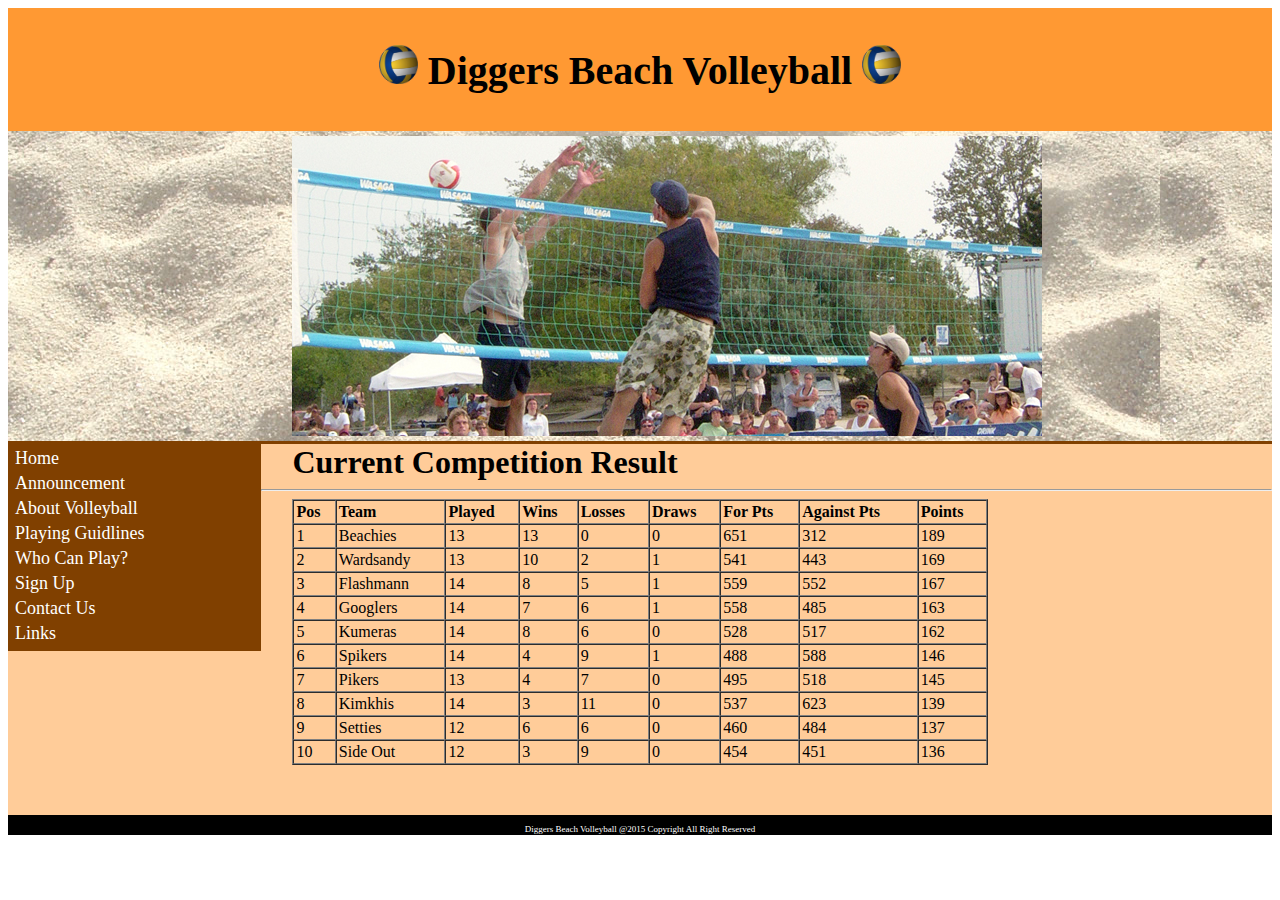
<file: index.html>
<!doctype html>
<html><!-- InstanceBegin template="/Templates/MainTemplate.dwt" codeOutsideHTMLIsLocked="false" -->
<head>
<meta charset="utf-8">
<!-- InstanceBeginEditable name="doctitle" -->
<title>Home</title>
<!-- InstanceEndEditable -->
<!-- InstanceBeginEditable name="head" -->
<!-- InstanceEndEditable -->
<link href="Style/MainStyle.css" rel="stylesheet" type="text/css">
</head>

<body>
<div id="container">
  <div id="header">
    <h1 id="header"><img src="DiggersBeachVolleyball/vector_volleyball_edit.fw.png" width="39" height="39" alt="volleyball1"> Diggers Beach Volleyball <img src="DiggersBeachVolleyball/vector_volleyball_edit.fw.png" width="39" height="39" alt="volleyball"></h1>
  </div>
  <!-- InstanceBeginEditable name="bannerEdit" -->
  <div id="banner">
    <p class="center"><img src="DiggersBeachVolleyball/spike_edit.jpg" alt="home_banner" width="750" height="300" align="absmiddle"></p>
  </div>
  <!-- InstanceEndEditable -->
  <div id="nav">
    <table width="100%" border="0" cellspacing="0" cellpadding="2">
        <tr>
          <td class="a"><a href="index.html">Home</a></td>
        </tr>
        <tr>
          <td class="a"><a href="Announcement.html">Announcement</a></td>
        </tr>
        <tr>
          <td class="a"><a href="AboutVolleyball.html">About Volleyball</a></td>
        </tr>
        <tr>
          <td class="a"><a href="PlayingGuidlines.html">Playing Guidlines</a></td>
        </tr>
        <tr>
          <td class="a"><a href="WhoCanPlay.html">Who Can Play?</a></td>
        </tr>
        <tr>
          <td class="a"><a href="SignUp.html">Sign Up</a></td>
        </tr>
        <tr>
          <td class="a"><a href="ContactUs.html">Contact Us</a></td>
        </tr>
        <tr>
          <td class="a"><a href="Links.html">Links</a></td>
        </tr>
      </table>
  </div>
  <!-- InstanceBeginEditable name="bodyEdit" -->
  <div id="body">
    <h1 class="center">Current Competition Result</h1>
    <hr>
    <div class="center">
    <table width="100%" border="1" cellspacing="0" cellpadding="2">
      <tr>
        <th scope="col">Pos</th>
        <th scope="col">Team</th>
        <th scope="col">Played</th>
        <th scope="col">Wins</th>
        <th scope="col">Losses</th>
        <th scope="col">Draws</th>
        <th scope="col">For Pts</th>
        <th scope="col">Against Pts</th>
        <th scope="col">Points</th>
      </tr>
      <tr>
        <td>1</td>
        <td>Beachies</td>
        <td>13</td>
        <td>13</td>
        <td>0</td>
        <td>0</td>
        <td>651</td>
        <td>312</td>
        <td>189</td>
      </tr>
      <tr>
        <td>2</td>
        <td>Wardsandy</td>
        <td>13</td>
        <td>10</td>
        <td>2</td>
        <td>1</td>
        <td>541</td>
        <td>443</td>
        <td>169</td>
      </tr>
      <tr>
        <td>3</td>
        <td>Flashmann</td>
        <td>14</td>
        <td>8</td>
        <td>5</td>
        <td>1</td>
        <td>559</td>
        <td>552</td>
        <td>167</td>
      </tr>
      <tr>
        <td>4</td>
        <td>Googlers</td>
        <td>14</td>
        <td>7</td>
        <td>6</td>
        <td>1</td>
        <td>558</td>
        <td>485</td>
        <td>163</td>
      </tr>
      <tr>
        <td>5</td>
        <td>Kumeras</td>
        <td>14</td>
        <td>8</td>
        <td>6</td>
        <td>0</td>
        <td>528</td>
        <td>517</td>
        <td>162</td>
      </tr>
      <tr>
        <td>6</td>
        <td>Spikers</td>
        <td>14</td>
        <td>4</td>
        <td>9</td>
        <td>1</td>
        <td>488</td>
        <td>588</td>
        <td>146</td>
      </tr>
      <tr>
        <td>7</td>
        <td>Pikers</td>
        <td>13</td>
        <td>4</td>
        <td>7</td>
        <td>0</td>
        <td>495</td>
        <td>518</td>
        <td>145</td>
      </tr>
      <tr>
        <td>8</td>
        <td>Kimkhis</td>
        <td>14</td>
        <td>3</td>
        <td>11</td>
        <td>0</td>
        <td>537</td>
        <td>623</td>
        <td>139</td>
      </tr>
      <tr>
        <td>9</td>
        <td>Setties</td>
        <td>12</td>
        <td>6</td>
        <td>6</td>
        <td>0</td>
        <td>460</td>
        <td>484</td>
        <td>137</td>
      </tr>
      <tr>
        <td>10</td>
        <td>Side Out</td>
        <td>12</td>
        <td>3</td>
        <td>9</td>
        <td>0</td>
        <td>454</td>
        <td>451</td>
        <td>136</td>
      </tr>
    </table>
    <p>&nbsp;</p>
    </div>
  </div>
  <!-- InstanceEndEditable -->
  <div id="footer">
    <p>Diggers Beach Volleyball @2015 Copyright All Right Reserved</p>
  </div>
</div>
</body>
<!-- InstanceEnd --></html>
</file>
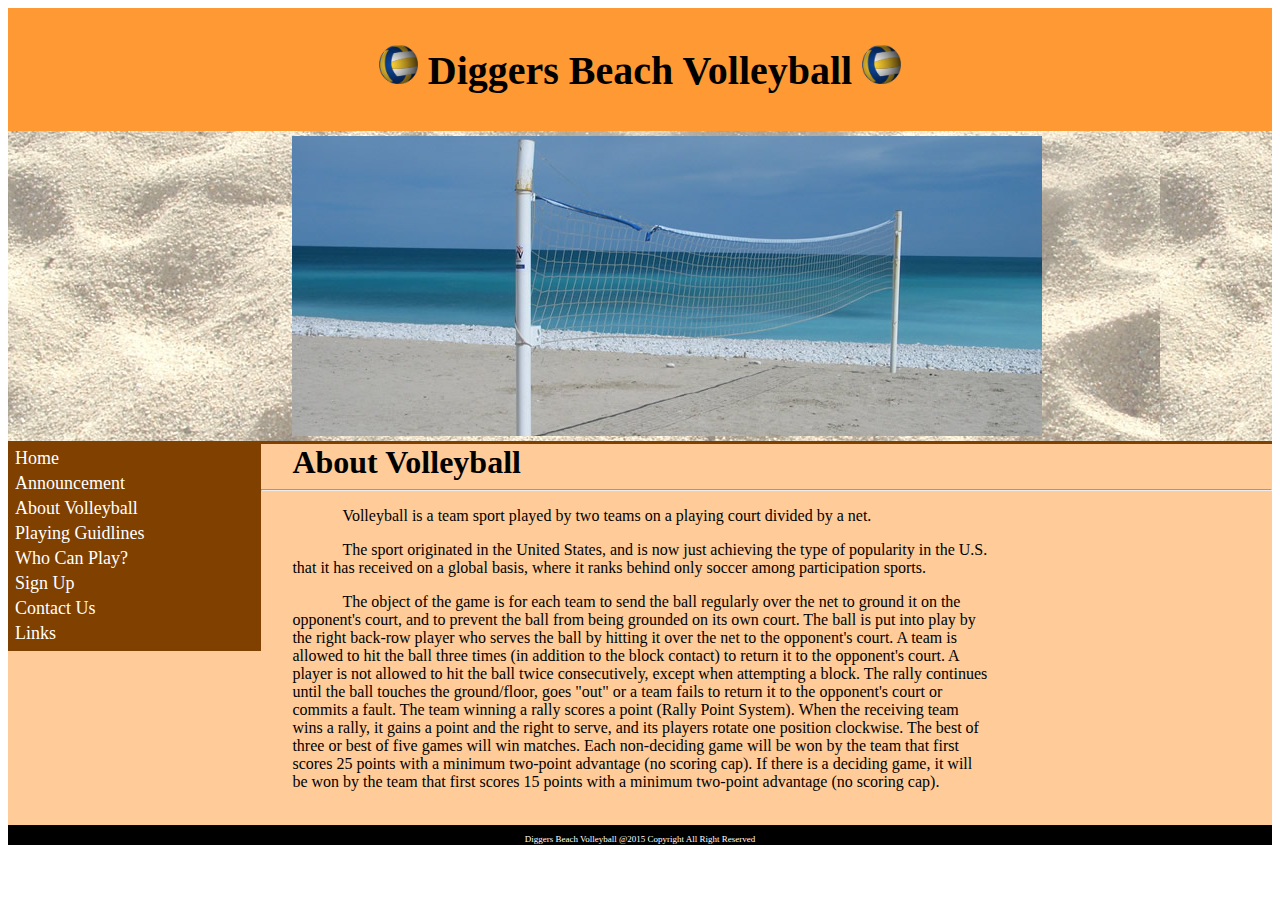
<file: AboutVolleyball.html>
<!doctype html>
<html><!-- InstanceBegin template="/Templates/MainTemplate.dwt" codeOutsideHTMLIsLocked="false" -->
<head>
<meta charset="utf-8">
<!-- InstanceBeginEditable name="doctitle" -->
<title>About Volleyball</title>
<!-- InstanceEndEditable -->
<!-- InstanceBeginEditable name="head" -->
<!-- InstanceEndEditable -->
<link href="Style/MainStyle.css" rel="stylesheet" type="text/css">
</head>

<body>
<div id="container">
  <div id="header">
    <h1 id="header"><img src="DiggersBeachVolleyball/vector_volleyball_edit.fw.png" width="39" height="39" alt="volleyball1"> Diggers Beach Volleyball <img src="DiggersBeachVolleyball/vector_volleyball_edit.fw.png" width="39" height="39" alt="volleyball"></h1>
  </div>
  <!-- InstanceBeginEditable name="bannerEdit" -->
  <div id="banner">
    <p class="center"><img src="DiggersBeachVolleyball/beachNet_edit.jpg" width="750" height="300" alt="beachnet_banner"></p>
  </div>
  <!-- InstanceEndEditable -->
  <div id="nav">
    <table width="100%" border="0" cellspacing="0" cellpadding="2">
        <tr>
          <td class="a"><a href="index.html">Home</a></td>
        </tr>
        <tr>
          <td class="a"><a href="Announcement.html">Announcement</a></td>
        </tr>
        <tr>
          <td class="a"><a href="AboutVolleyball.html">About Volleyball</a></td>
        </tr>
        <tr>
          <td class="a"><a href="PlayingGuidlines.html">Playing Guidlines</a></td>
        </tr>
        <tr>
          <td class="a"><a href="WhoCanPlay.html">Who Can Play?</a></td>
        </tr>
        <tr>
          <td class="a"><a href="SignUp.html">Sign Up</a></td>
        </tr>
        <tr>
          <td class="a"><a href="ContactUs.html">Contact Us</a></td>
        </tr>
        <tr>
          <td class="a"><a href="Links.html">Links</a></td>
        </tr>
      </table>
  </div>
  <!-- InstanceBeginEditable name="bodyEdit" -->
  <div id="body">
    <h1 class="center">About Volleyball</h1>
    <hr>
    <div class="p">
    <div class="center">
      <p>Volleyball  is a team sport played by two teams on a playing court divided by a net.</p>
      <p>The sport  originated in the United States, and is now just achieving the type of  popularity in the U.S. that it has received on a global basis, where it ranks  behind only soccer among participation sports.</p>
      <p>The object  of the game is for each team to send the ball regularly over the net to ground  it on the opponent's court, and to prevent the ball from being grounded on its  own court. The ball is put into play by the right back-row player who serves  the ball by hitting it over the net to the opponent's court. A team is allowed  to hit the ball three times (in addition to the block contact) to return it to  the opponent's court. A player is not allowed to hit the ball twice  consecutively, except when attempting a block. The rally continues until the  ball touches the ground/floor, goes &quot;out&quot; or a team fails to return  it to the opponent's court or commits a fault. The team winning a rally scores  a point (Rally Point System). When the receiving team wins a rally, it gains a  point and the right to serve, and its players rotate one position clockwise.  The best of three or best of five games will win matches. Each non-deciding  game will be won by the team that first scores 25 points with a minimum  two-point advantage (no scoring cap). If there is a deciding game, it will be  won by the team that first scores 15 points with a minimum two-point advantage  (no scoring cap). </p><br>
    </div>
  </div>
  <!-- InstanceEndEditable -->
  <div id="footer">
    <p>Diggers Beach Volleyball @2015 Copyright All Right Reserved</p>
  </div>
</div>
</body>
<!-- InstanceEnd --></html>
</file>
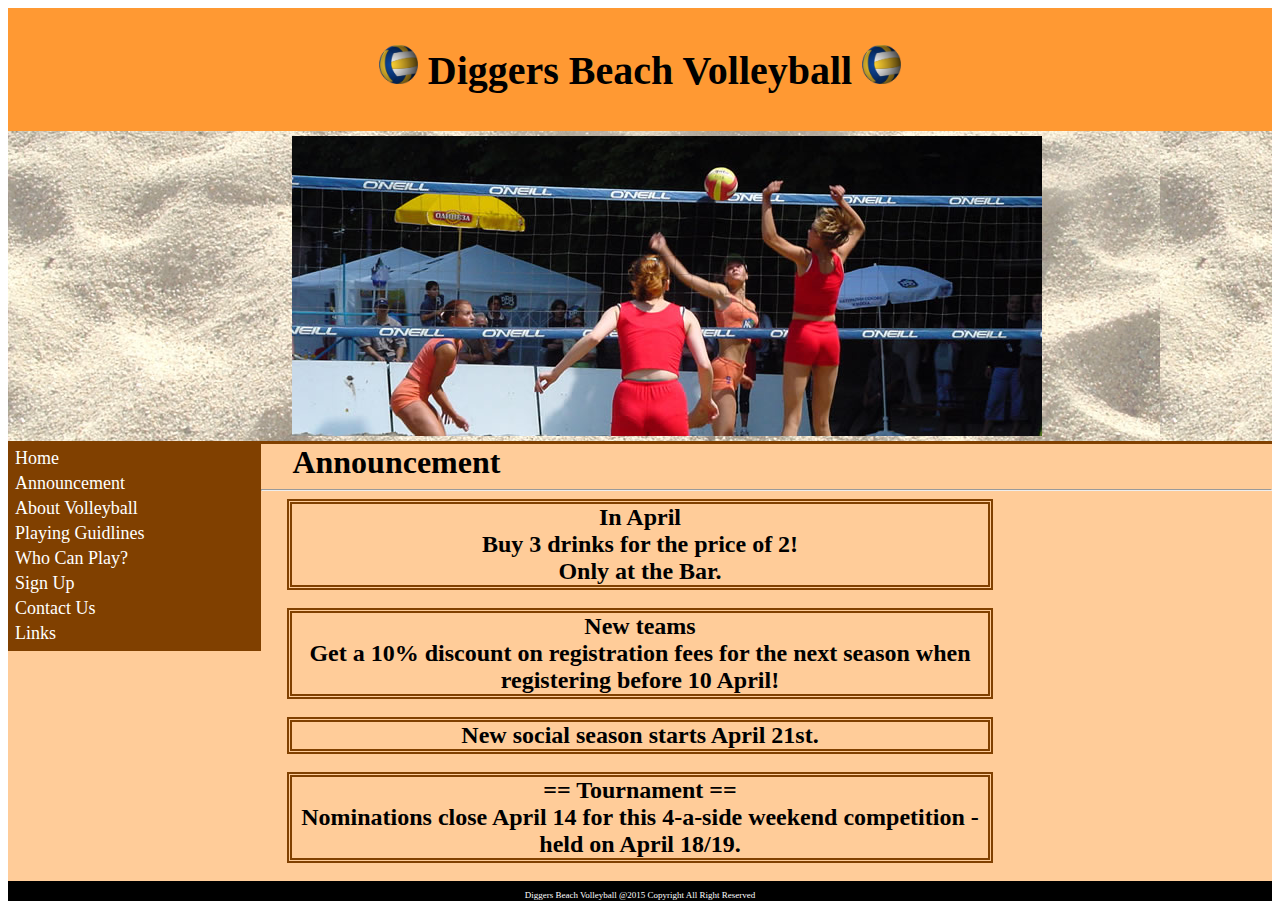
<file: Announcement.html>
<!doctype html>
<html><!-- InstanceBegin template="/Templates/MainTemplate.dwt" codeOutsideHTMLIsLocked="false" -->
<head>
<meta charset="utf-8">
<!-- InstanceBeginEditable name="doctitle" -->
<title>Announcement</title>
<!-- InstanceEndEditable -->
<!-- InstanceBeginEditable name="head" -->
<!-- InstanceEndEditable -->
<link href="Style/MainStyle.css" rel="stylesheet" type="text/css">
</head>

<body>
<div id="container">
  <div id="header">
    <h1 id="header"><img src="DiggersBeachVolleyball/vector_volleyball_edit.fw.png" width="39" height="39" alt="volleyball1"> Diggers Beach Volleyball <img src="DiggersBeachVolleyball/vector_volleyball_edit.fw.png" width="39" height="39" alt="volleyball"></h1>
  </div>
  <!-- InstanceBeginEditable name="bannerEdit" -->
  <div id="banner">
    <p class="center"><img src="DiggersBeachVolleyball/girls_game_edit.jpg" width="750" height="300" alt="girlsgame_banner"></p>
  </div>
  <!-- InstanceEndEditable -->
  <div id="nav">
    <table width="100%" border="0" cellspacing="0" cellpadding="2">
        <tr>
          <td class="a"><a href="index.html">Home</a></td>
        </tr>
        <tr>
          <td class="a"><a href="Announcement.html">Announcement</a></td>
        </tr>
        <tr>
          <td class="a"><a href="AboutVolleyball.html">About Volleyball</a></td>
        </tr>
        <tr>
          <td class="a"><a href="PlayingGuidlines.html">Playing Guidlines</a></td>
        </tr>
        <tr>
          <td class="a"><a href="WhoCanPlay.html">Who Can Play?</a></td>
        </tr>
        <tr>
          <td class="a"><a href="SignUp.html">Sign Up</a></td>
        </tr>
        <tr>
          <td class="a"><a href="ContactUs.html">Contact Us</a></td>
        </tr>
        <tr>
          <td class="a"><a href="Links.html">Links</a></td>
        </tr>
      </table>
  </div>
  <!-- InstanceBeginEditable name="bodyEdit" -->
  <div id="body">
    <h1 class="center">Announcement</h1>
    <hr>
    <h2 class="center">In April<br>Buy 3 drinks for the price of 2!<br>Only at the Bar.</h2><br>
    <h2 class="center">New teams<br>
    Get a 10% discount on registration fees for the next season when registering before 10 April!</h2><br>
    <h2 class="center">New social season starts April 21st.</h2><br>
    <h2 class="center">== Tournament ==<br>
    Nominations close April 14 for this 4-a-side weekend competition - held on April 18/19.</h2><br>
  </div>
  <!-- InstanceEndEditable -->
  <div id="footer">
    <p>Diggers Beach Volleyball @2015 Copyright All Right Reserved</p>
  </div>
</div>
</body>
<!-- InstanceEnd --></html>
</file>
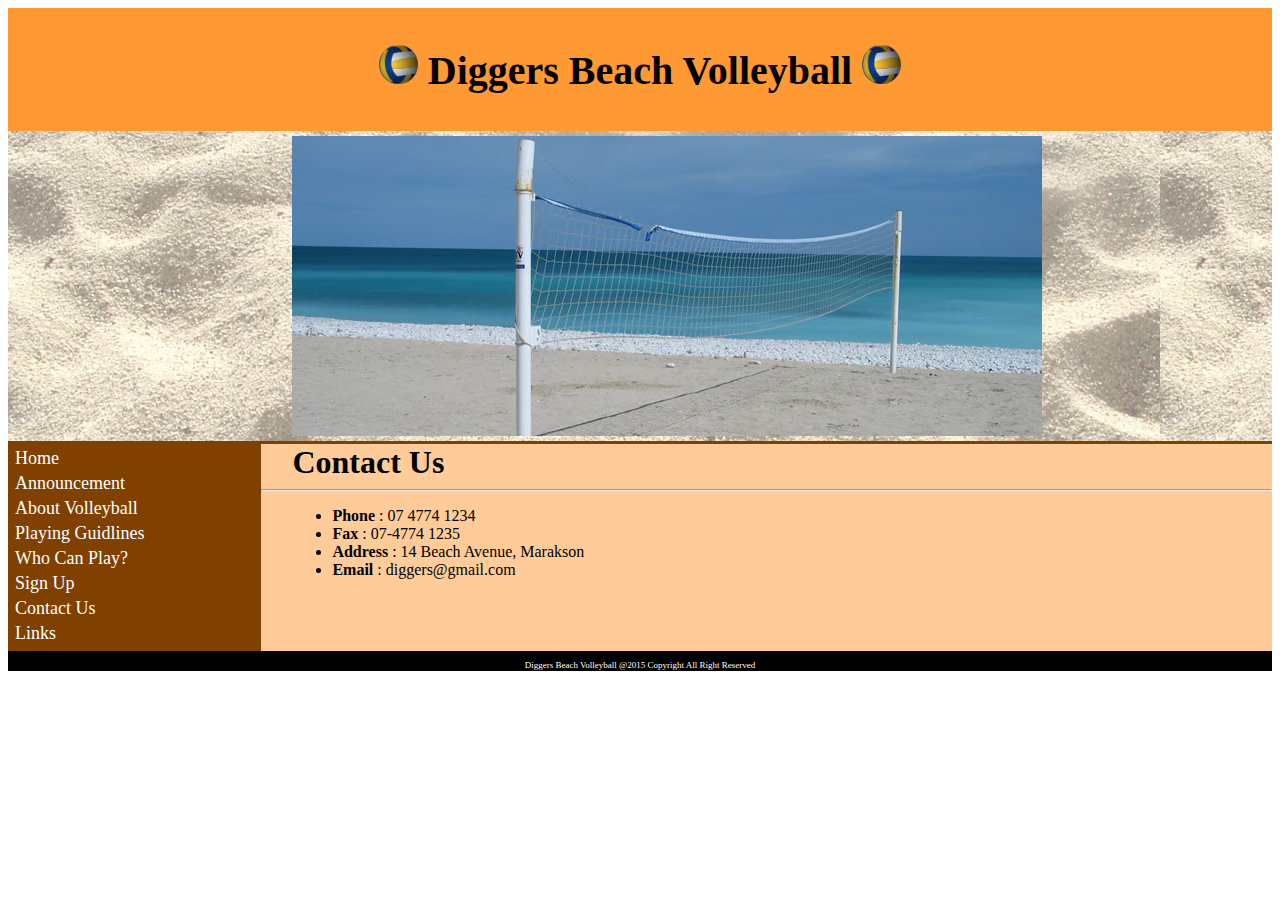
<file: ContactUs.html>
<!doctype html>
<html><!-- InstanceBegin template="/Templates/MainTemplate.dwt" codeOutsideHTMLIsLocked="false" -->
<head>
<meta charset="utf-8">
<!-- InstanceBeginEditable name="doctitle" -->
<title>Contact Us</title>
<!-- InstanceEndEditable -->
<!-- InstanceBeginEditable name="head" -->
<!-- InstanceEndEditable -->
<link href="Style/MainStyle.css" rel="stylesheet" type="text/css">
</head>

<body>
<div id="container">
  <div id="header">
    <h1 id="header"><img src="DiggersBeachVolleyball/vector_volleyball_edit.fw.png" width="39" height="39" alt="volleyball1"> Diggers Beach Volleyball <img src="DiggersBeachVolleyball/vector_volleyball_edit.fw.png" width="39" height="39" alt="volleyball"></h1>
  </div>
  <!-- InstanceBeginEditable name="bannerEdit" -->
  <div id="banner">
    <p class="center"><img src="DiggersBeachVolleyball/beachNet_edit.jpg" width="750" height="300" alt="beachnet_banner"></p>
  </div>
  <!-- InstanceEndEditable -->
  <div id="nav">
    <table width="100%" border="0" cellspacing="0" cellpadding="2">
        <tr>
          <td class="a"><a href="index.html">Home</a></td>
        </tr>
        <tr>
          <td class="a"><a href="Announcement.html">Announcement</a></td>
        </tr>
        <tr>
          <td class="a"><a href="AboutVolleyball.html">About Volleyball</a></td>
        </tr>
        <tr>
          <td class="a"><a href="PlayingGuidlines.html">Playing Guidlines</a></td>
        </tr>
        <tr>
          <td class="a"><a href="WhoCanPlay.html">Who Can Play?</a></td>
        </tr>
        <tr>
          <td class="a"><a href="SignUp.html">Sign Up</a></td>
        </tr>
        <tr>
          <td class="a"><a href="ContactUs.html">Contact Us</a></td>
        </tr>
        <tr>
          <td class="a"><a href="Links.html">Links</a></td>
        </tr>
      </table>
  </div>
  <!-- InstanceBeginEditable name="bodyEdit" -->
  <div id="body">
    <h1 class="center">Contact Us</h1>
    <hr>
    <div class="center">
    <ul>
      <li><strong>Phone</strong> : 07 4774 1234</li>
      <li><strong>Fax</strong> : 07-4774 1235</li>
      <li><strong>Address</strong> : 14 Beach Avenue, Marakson</li>
      <li><strong>Email</strong> : <a href="mailto:diggers@gmail.com">diggers@gmail.com</a></li>
    </ul></div>
  </div>
  <!-- InstanceEndEditable -->
  <div id="footer">
    <p>Diggers Beach Volleyball @2015 Copyright All Right Reserved</p>
  </div>
</div>
</body>
<!-- InstanceEnd --></html>
</file>
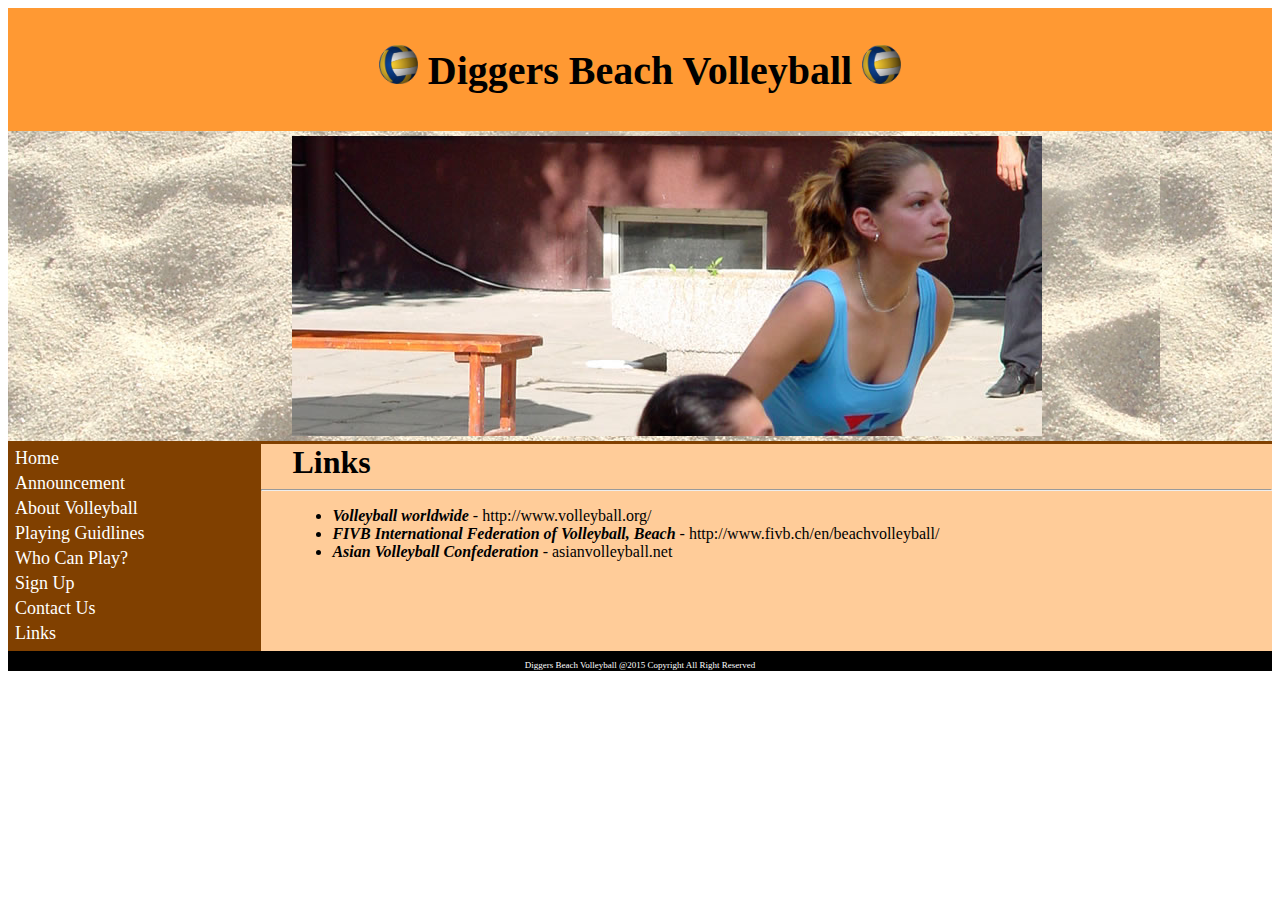
<file: Links.html>
<!doctype html>
<html><!-- InstanceBegin template="/Templates/MainTemplate.dwt" codeOutsideHTMLIsLocked="false" -->
<head>
<meta charset="utf-8">
<!-- InstanceBeginEditable name="doctitle" -->
<title>Links</title>
<!-- InstanceEndEditable -->
<!-- InstanceBeginEditable name="head" -->
<!-- InstanceEndEditable -->
<link href="Style/MainStyle.css" rel="stylesheet" type="text/css">
</head>

<body>
<div id="container">
  <div id="header">
    <h1 id="header"><img src="DiggersBeachVolleyball/vector_volleyball_edit.fw.png" width="39" height="39" alt="volleyball1"> Diggers Beach Volleyball <img src="DiggersBeachVolleyball/vector_volleyball_edit.fw.png" width="39" height="39" alt="volleyball"></h1>
  </div>
  <!-- InstanceBeginEditable name="bannerEdit" -->
  <div id="banner">
    <p class="center"><img src="DiggersBeachVolleyball/receiving_edit.jpg" width="750" height="300" alt="receiving_banner"></p>
  </div>
  <!-- InstanceEndEditable -->
  <div id="nav">
    <table width="100%" border="0" cellspacing="0" cellpadding="2">
        <tr>
          <td class="a"><a href="index.html">Home</a></td>
        </tr>
        <tr>
          <td class="a"><a href="Announcement.html">Announcement</a></td>
        </tr>
        <tr>
          <td class="a"><a href="AboutVolleyball.html">About Volleyball</a></td>
        </tr>
        <tr>
          <td class="a"><a href="PlayingGuidlines.html">Playing Guidlines</a></td>
        </tr>
        <tr>
          <td class="a"><a href="WhoCanPlay.html">Who Can Play?</a></td>
        </tr>
        <tr>
          <td class="a"><a href="SignUp.html">Sign Up</a></td>
        </tr>
        <tr>
          <td class="a"><a href="ContactUs.html">Contact Us</a></td>
        </tr>
        <tr>
          <td class="a"><a href="Links.html">Links</a></td>
        </tr>
      </table>
  </div>
  <!-- InstanceBeginEditable name="bodyEdit" -->
  <div id="body">
    <h1 class="center">Links</h1>
    <hr>
    <div class="center">
    <ul>
      <li><strong><em>Volleyball  worldwide</em></strong> - <a href="http://www.volleyball.org/">http://www.volleyball.org/</a></li>
      <li><strong><em>FIVB  International Federation of Volleyball, Beach</em></strong> - <a href="http://www.fivb.ch/en/beachvolleyball/">http://www.fivb.ch/en/beachvolleyball/</a></li>
      <li><strong><em>Asian Volleyball  Confederation</em></strong> - <a href="#">asianvolleyball.net</a></li>
    </ul></div>
  </div>
  <!-- InstanceEndEditable -->
  <div id="footer">
    <p>Diggers Beach Volleyball @2015 Copyright All Right Reserved</p>
  </div>
</div>
</body>
<!-- InstanceEnd --></html>
</file>
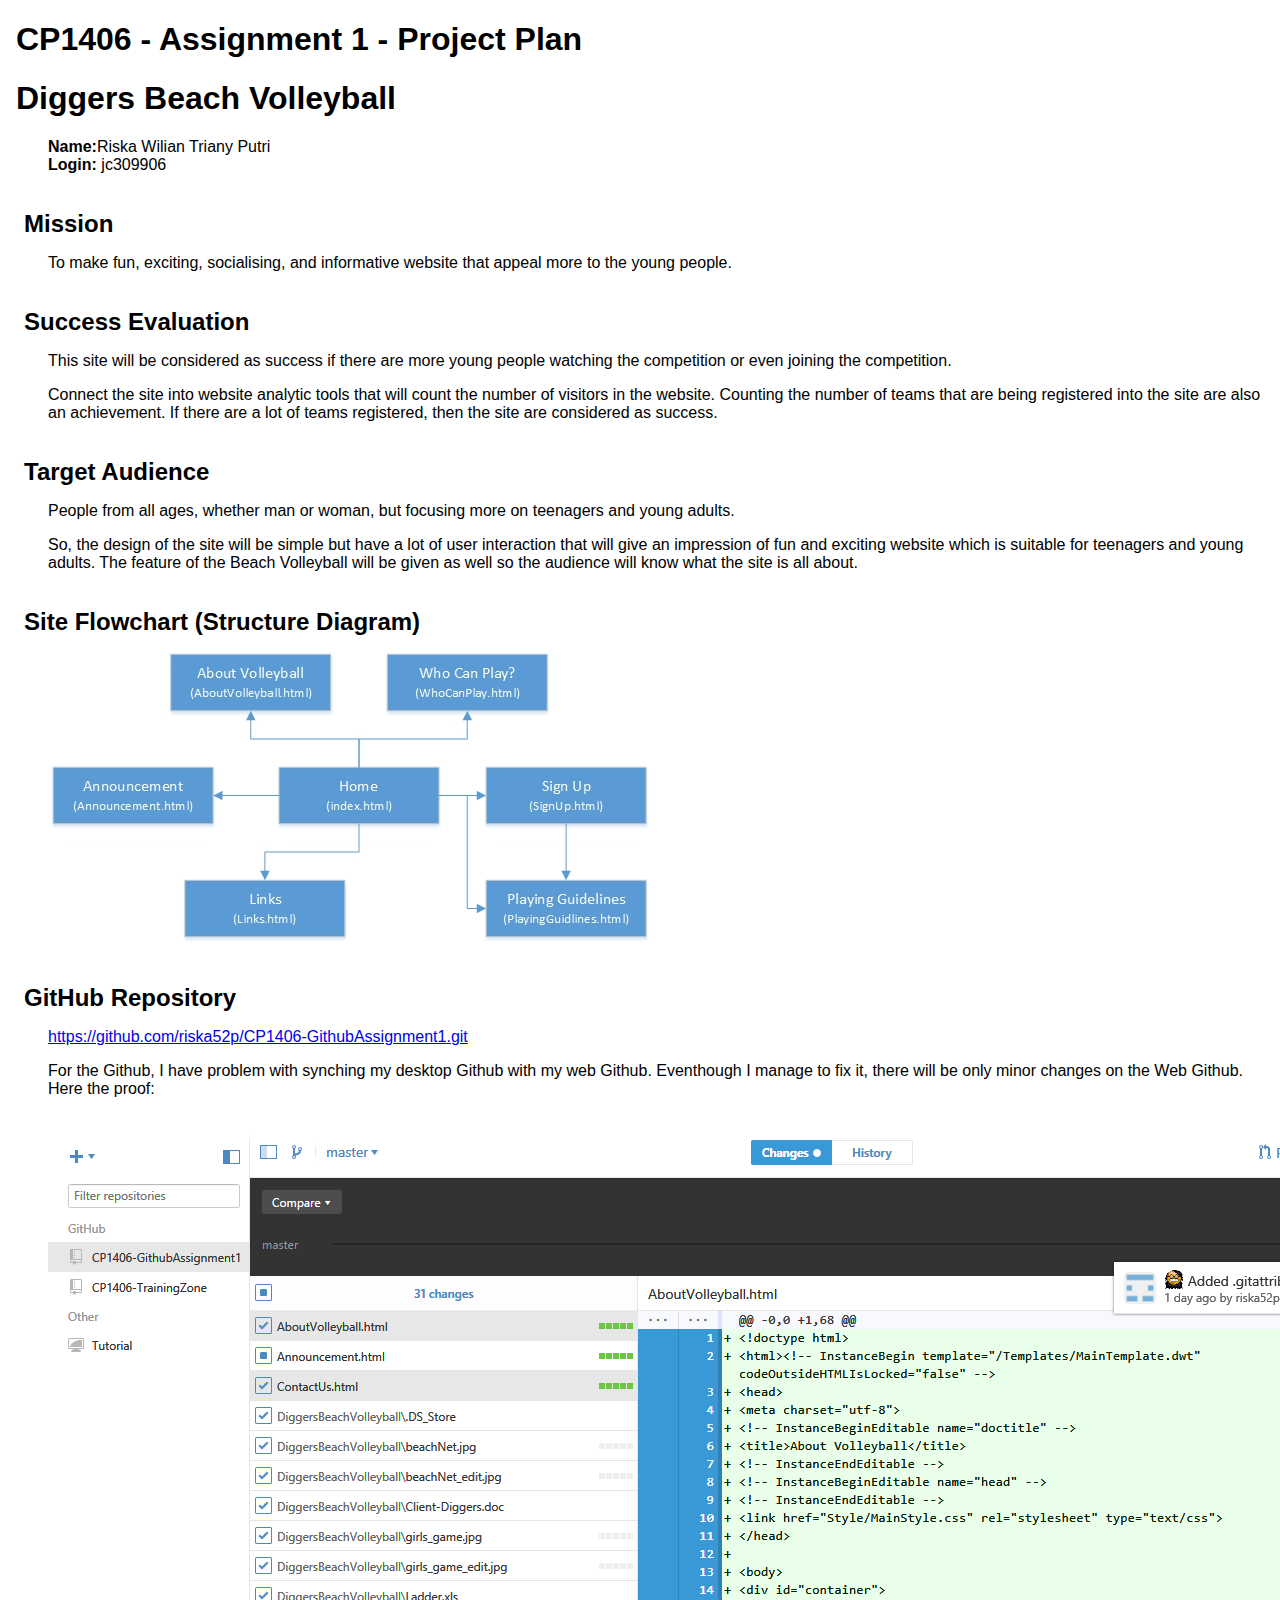
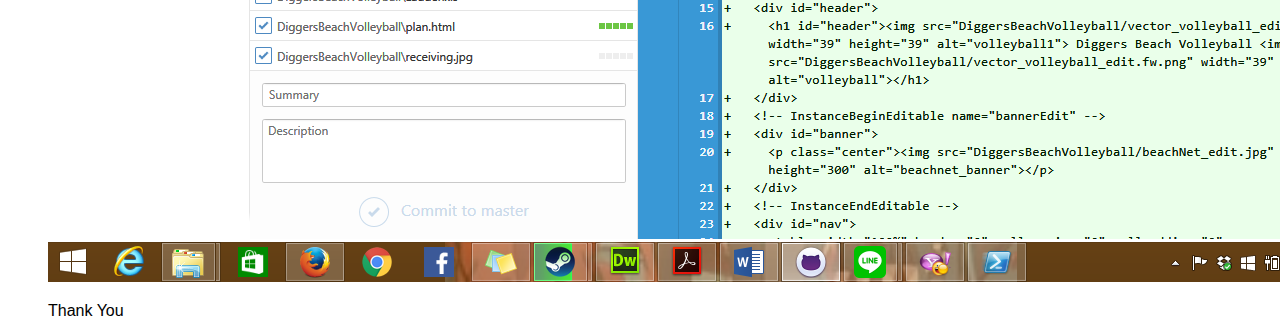
<file: plan.html>
<!doctype html>
<html>
<head>
<title>A1 Project Plan for Riska Wilian Triany Putri</title>
  <meta http-equiv="Content-Type" content="text/html; charset=iso-8859-1">
  <style type="text/css">
    body { font-family: Arial; margin-left: 3em; }
    h1, h2 { margin-left: -1em; }
    h2 { margin-top: 1.5em; margin-bottom: 0.5em; }
  </style>
</head>

<body>
<h1>CP1406 - Assignment 1 - Project Plan</h1>
<h1>Diggers Beach Volleyball</h1>
<p><strong>Name:</strong>Riska Wilian Triany Putri<br>
<strong>Login:</strong> jc309906</p>
<h2>Mission</h2>
<p>To make fun, exciting, socialising, and informative website that appeal more to the young people. </p>
<h2>Success Evaluation</h2>
<p>This site will be considered as success if there are more young people watching the competition or even joining the competition. </p>
<p>Connect the site into website analytic tools that will count the number of visitors in the website. Counting the number of teams that are being registered into the site are also an achievement. If there are a lot of teams registered, then the site are considered as success. </p>
<h2>Target Audience</h2>
<p>People from all ages, whether man or woman, but focusing more on teenagers and young adults.</p>
<p>So, the design of the site will be simple but have a lot of user interaction that will give an impression of fun and exciting website which is suitable for teenagers and young adults. The feature of the Beach Volleyball will be given as well so the audience will know what the site is all about.</p>
<h2>Site Flowchart (Structure Diagram)</h2>
<p><img src="Flowchart.jpg" alt="Site Flowchart"></p>
<h2>GitHub Repository</h2>
<p><a href="https://github.com/riska52p/CP1406-GithubAssignment1.git">https://github.com/riska52p/CP1406-GithubAssignment1.git</a></p>
<p>For the Github, I have problem with synching my desktop Github with my web Github. Eventhough I manage to fix it, there will be only minor changes on the Web Github. Here the proof:</p>
<p><img src="SS3.png" width="1366" height="768" alt="Github Changes"></p>
<p>Thank You</p>
</body>
</html>
</file>
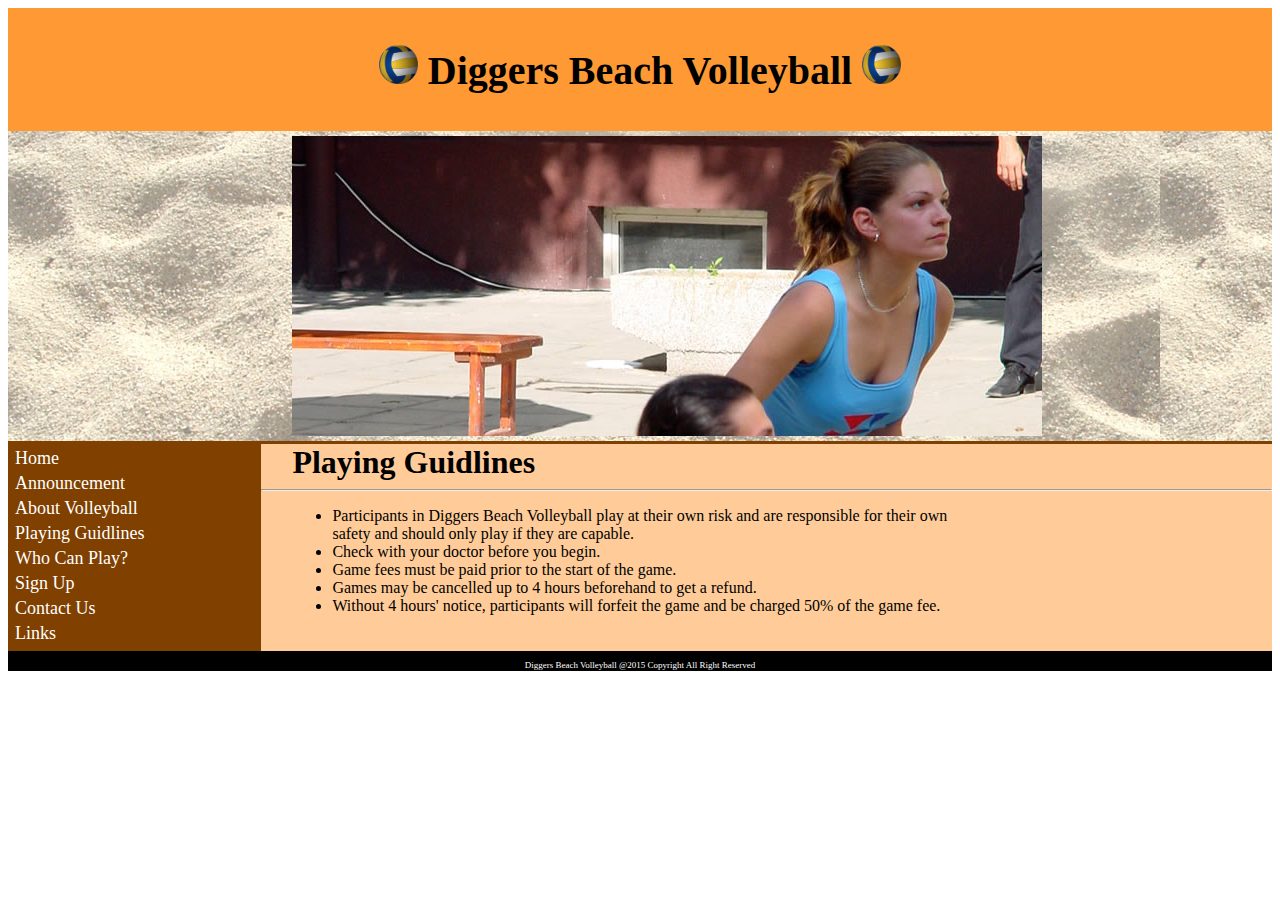
<file: PlayingGuidlines.html>
<!doctype html>
<html><!-- InstanceBegin template="/Templates/MainTemplate.dwt" codeOutsideHTMLIsLocked="false" -->
<head>
<meta charset="utf-8">
<!-- InstanceBeginEditable name="doctitle" -->
<title>Playing Guidlines</title>
<!-- InstanceEndEditable -->
<!-- InstanceBeginEditable name="head" -->
<!-- InstanceEndEditable -->
<link href="Style/MainStyle.css" rel="stylesheet" type="text/css">
</head>

<body>
<div id="container">
  <div id="header">
    <h1 id="header"><img src="DiggersBeachVolleyball/vector_volleyball_edit.fw.png" width="39" height="39" alt="volleyball1"> Diggers Beach Volleyball <img src="DiggersBeachVolleyball/vector_volleyball_edit.fw.png" width="39" height="39" alt="volleyball"></h1>
  </div>
  <!-- InstanceBeginEditable name="bannerEdit" -->
  <div id="banner">
    <p class="center"><img src="DiggersBeachVolleyball/receiving_edit.jpg" width="750" height="300" alt="receiving_banner"></p>
  </div>
  <!-- InstanceEndEditable -->
  <div id="nav">
    <table width="100%" border="0" cellspacing="0" cellpadding="2">
        <tr>
          <td class="a"><a href="index.html">Home</a></td>
        </tr>
        <tr>
          <td class="a"><a href="Announcement.html">Announcement</a></td>
        </tr>
        <tr>
          <td class="a"><a href="AboutVolleyball.html">About Volleyball</a></td>
        </tr>
        <tr>
          <td class="a"><a href="PlayingGuidlines.html">Playing Guidlines</a></td>
        </tr>
        <tr>
          <td class="a"><a href="WhoCanPlay.html">Who Can Play?</a></td>
        </tr>
        <tr>
          <td class="a"><a href="SignUp.html">Sign Up</a></td>
        </tr>
        <tr>
          <td class="a"><a href="ContactUs.html">Contact Us</a></td>
        </tr>
        <tr>
          <td class="a"><a href="Links.html">Links</a></td>
        </tr>
      </table>
  </div>
  <!-- InstanceBeginEditable name="bodyEdit" -->
  <div id="body">
    <h1 class="center">Playing Guidlines</h1>
    <hr>
    <div class="center">
    <ul>
      <li>Participants in Diggers Beach Volleyball  play at their own risk and are responsible for their own safety and should only  play if they are capable.</li>
      <li>Check with your doctor before you begin.</li>
      <li>Game fees must be paid prior to the start  of the game.</li>
      <li>Games may be cancelled up to 4 hours beforehand to get a refund.</li>
      <li>Without 4 hours' notice, participants will forfeit the game and be charged 50%  of the game fee.</li>
    </ul>
    <br>
    </div>
  </div>
  <!-- InstanceEndEditable -->
  <div id="footer">
    <p>Diggers Beach Volleyball @2015 Copyright All Right Reserved</p>
  </div>
</div>
</body>
<!-- InstanceEnd --></html>
</file>
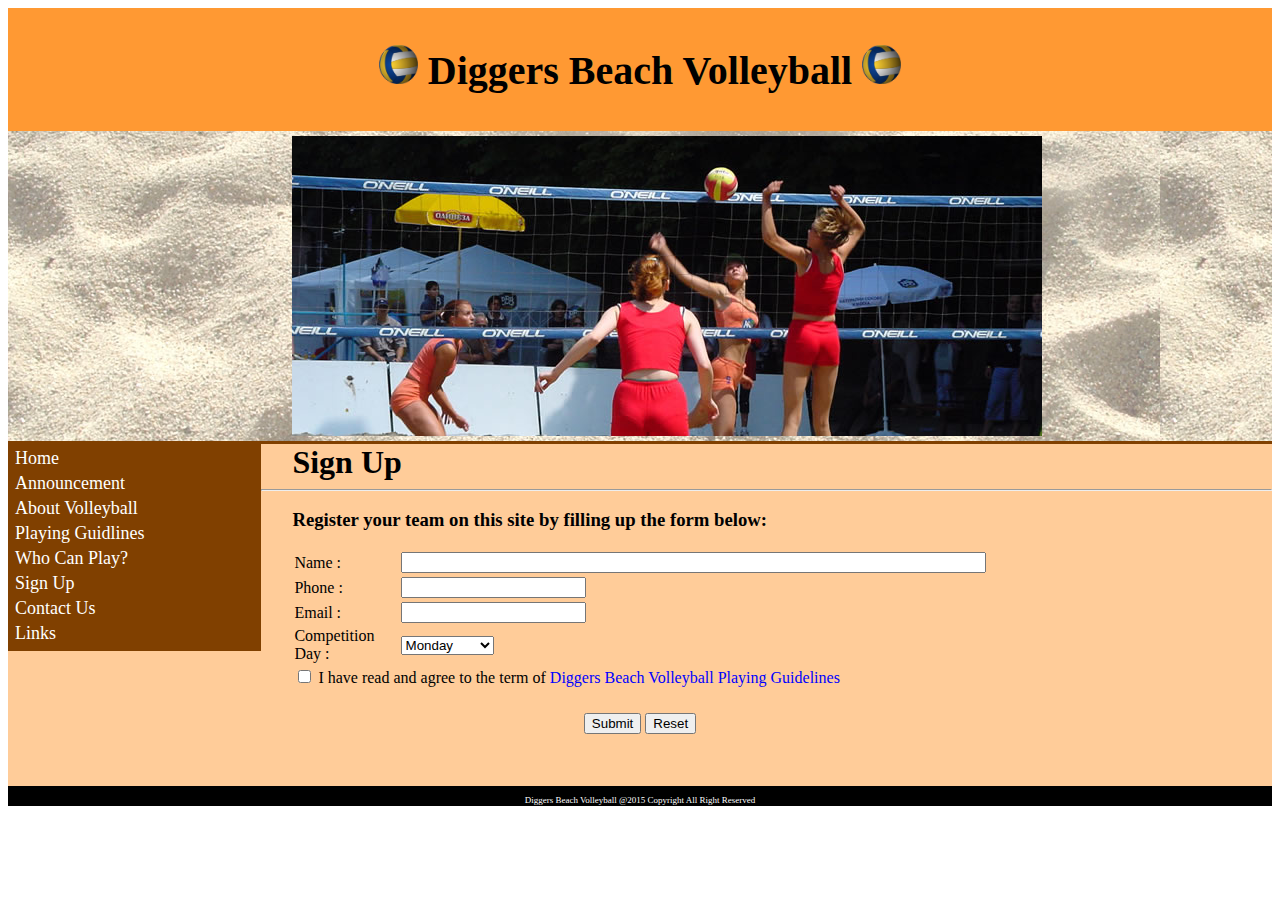
<file: SignUp.html>
<!doctype html>
<html><!-- InstanceBegin template="/Templates/MainTemplate.dwt" codeOutsideHTMLIsLocked="false" -->
<head>
<meta charset="utf-8">
<!-- InstanceBeginEditable name="doctitle" -->
<title>Sign Up</title>
<!-- InstanceEndEditable -->
<!-- InstanceBeginEditable name="head" -->
<!-- InstanceEndEditable -->
<link href="Style/MainStyle.css" rel="stylesheet" type="text/css">
</head>

<body>
<div id="container">
  <div id="header">
    <h1 id="header"><img src="DiggersBeachVolleyball/vector_volleyball_edit.fw.png" width="39" height="39" alt="volleyball1"> Diggers Beach Volleyball <img src="DiggersBeachVolleyball/vector_volleyball_edit.fw.png" width="39" height="39" alt="volleyball"></h1>
  </div>
  <!-- InstanceBeginEditable name="bannerEdit" -->
  <div id="banner">
    <p class="center"><img src="DiggersBeachVolleyball/girls_game_edit.jpg" width="750" height="300" alt="girlsgame_banner"></p>
  </div>
  <!-- InstanceEndEditable -->
  <div id="nav">
    <table width="100%" border="0" cellspacing="0" cellpadding="2">
        <tr>
          <td class="a"><a href="index.html">Home</a></td>
        </tr>
        <tr>
          <td class="a"><a href="Announcement.html">Announcement</a></td>
        </tr>
        <tr>
          <td class="a"><a href="AboutVolleyball.html">About Volleyball</a></td>
        </tr>
        <tr>
          <td class="a"><a href="PlayingGuidlines.html">Playing Guidlines</a></td>
        </tr>
        <tr>
          <td class="a"><a href="WhoCanPlay.html">Who Can Play?</a></td>
        </tr>
        <tr>
          <td class="a"><a href="SignUp.html">Sign Up</a></td>
        </tr>
        <tr>
          <td class="a"><a href="ContactUs.html">Contact Us</a></td>
        </tr>
        <tr>
          <td class="a"><a href="Links.html">Links</a></td>
        </tr>
      </table>
  </div>
  <!-- InstanceBeginEditable name="bodyEdit" -->
  <div id="body">
    <h1 class="center">Sign Up</h1>
    <hr>
    <div class="center">
    <h3>Register your team on this site by filling up the form below:</h3>
      <form action="" method="post" target="_blank"><table width="100%" border="0" cellspacing="0" cellpadding="2">
        <tr>
        <td width="25%">Name :</td>
        <td width="75%"><label for="name"></label>
          <input name="name" type="text" id="name" size="70"></td>
      </tr>
      <tr>
        <td>Phone :</td>
        <td><label for="phone"></label>
          <input type="text" name="phone" id="phone"></td>
      </tr>
      <tr>
        <td>Email :</td>
        <td><input type="email" name="email" id="email"></td>
      </tr>
      <tr>
        <td>Competition Day :</td>
        <td><label for="select"></label>
          <select name="select" id="select">
            <option>Monday</option>
            <option>Tuesday</option>
            <option>Wednesday</option>
            <option>Thursday</option>
            <option>Friday</option>
            <option>Saturday</option>
          </select></td>
      </tr>
      <tr>
        <td colspan="2"><input type="checkbox" name="checkbox" id="checkbox">
          <label for="checkbox">I have read and agree to the term of <a href="PlayingGuidlines.html">Diggers Beach Volleyball Playing Guidelines</a></label></td>
        </tr>
      <tr>
        <td colspan="2">&nbsp;</td>
      </tr>
      <tr>
       <td colspan="2" align="center"><input type="submit" name="submit" id="submit" value="Submit">
         <label for="button"></label>
         <input type="reset" name="Reset" id="button" value="Reset"></td>
       </tr>
  </table></form>
  <p>&nbsp;</p>
    </div>
  </div>
  <!-- InstanceEndEditable -->
  <div id="footer">
    <p>Diggers Beach Volleyball @2015 Copyright All Right Reserved</p>
  </div>
</div>
</body>
<!-- InstanceEnd --></html>
</file>
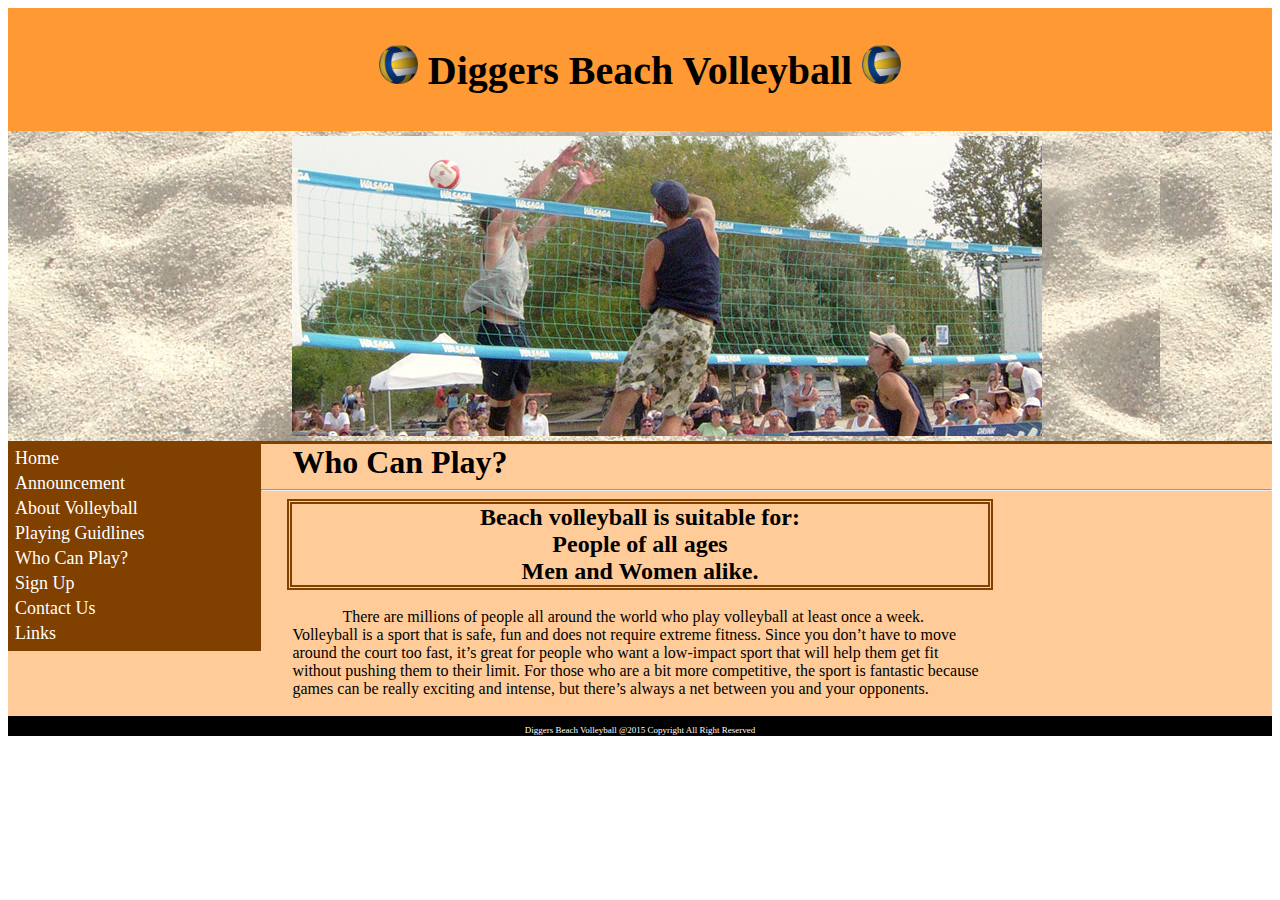
<file: WhoCanPlay.html>
<!doctype html>
<html><!-- InstanceBegin template="/Templates/MainTemplate.dwt" codeOutsideHTMLIsLocked="false" -->
<head>
<meta charset="utf-8">
<!-- InstanceBeginEditable name="doctitle" -->
<title>Who Can Play?</title>
<!-- InstanceEndEditable -->
<!-- InstanceBeginEditable name="head" -->
<!-- InstanceEndEditable -->
<link href="Style/MainStyle.css" rel="stylesheet" type="text/css">
</head>

<body>
<div id="container">
  <div id="header">
    <h1 id="header"><img src="DiggersBeachVolleyball/vector_volleyball_edit.fw.png" width="39" height="39" alt="volleyball1"> Diggers Beach Volleyball <img src="DiggersBeachVolleyball/vector_volleyball_edit.fw.png" width="39" height="39" alt="volleyball"></h1>
  </div>
  <!-- InstanceBeginEditable name="bannerEdit" -->
  <div id="banner">
    <p class="center"><img src="DiggersBeachVolleyball/spike_edit.jpg" alt="home_banner" width="750" height="300" align="absmiddle"></p>
  </div>
  <!-- InstanceEndEditable -->
  <div id="nav">
    <table width="100%" border="0" cellspacing="0" cellpadding="2">
        <tr>
          <td class="a"><a href="index.html">Home</a></td>
        </tr>
        <tr>
          <td class="a"><a href="Announcement.html">Announcement</a></td>
        </tr>
        <tr>
          <td class="a"><a href="AboutVolleyball.html">About Volleyball</a></td>
        </tr>
        <tr>
          <td class="a"><a href="PlayingGuidlines.html">Playing Guidlines</a></td>
        </tr>
        <tr>
          <td class="a"><a href="WhoCanPlay.html">Who Can Play?</a></td>
        </tr>
        <tr>
          <td class="a"><a href="SignUp.html">Sign Up</a></td>
        </tr>
        <tr>
          <td class="a"><a href="ContactUs.html">Contact Us</a></td>
        </tr>
        <tr>
          <td class="a"><a href="Links.html">Links</a></td>
        </tr>
      </table>
  </div>
  <!-- InstanceBeginEditable name="bodyEdit" -->
  <div id="body">
    <h1 class="center">Who Can Play?</h1>
    <hr>
    <h2 class="center">Beach volleyball is suitable for:<br>
    People of all ages<br>
    Men and Women alike.</h2><br>
    <div class="p">
      <p class="center">There are millions of people all around the world who play volleyball at least once a week. Volleyball is a sport that is safe, fun and does not require extreme fitness. Since you don’t have to move around the court too fast, it’s great for people who want a low-impact sport that will help them get fit without pushing them to their limit. For those who are a bit more competitive, the sport is fantastic because games can be really exciting and intense, but there’s always a net between you and your opponents.</p>
    </div><br>
  </div>
  <!-- InstanceEndEditable -->
  <div id="footer">
    <p>Diggers Beach Volleyball @2015 Copyright All Right Reserved</p>
  </div>
</div>
</body>
<!-- InstanceEnd --></html>
</file>
<file: Style/MainStyle.css>
@charset "utf-8";
/* CSS Document */
#container{
	width:100%;
	background-color:#FC9;
	float:left;
}

#header{
	width: 100%;
	background-color:#F93;
	text-align: center;
	font-size: 40px;
	color: #000;
	padding-top: 5px;
	padding-bottom: 5px;
	font-family: "Palatino Linotype", "Book Antiqua", Palatino, serif;
	font-weight: bolder;

}

#banner{
	margin:0px;
	width:100%;
	height:300px;
	background-color:#FC9;
	background-image: url(../DiggersBeachVolleyball/sand_edit.jpg);
	margin: 0px;
	background-position: left;
	background-repeat: repeat;
	text-align: center;
	font-size: 40px;
	color: #000;
	padding-top:5px;
	padding-bottom:5px;
}

#nav{
	margin: 0px;
	width: 20%;
	float: left;
	background-color: #804000;
	vertical-align: top;
	height:100%;
	max-height:100%;
}

#nav table{
	text-align: left;
	font-size: large;
	color: #FFF;
	padding: 5px;
	margin: 0px;
	font-family: "Palatino Linotype", "Book Antiqua", Palatino, serif;
}

#body{
	margin: 0px;
	width: 100%;
	background-color: #FC9;
	color: #000;
	border-top-style: solid;
	border-top-width: medium;
	border-top-color: #804000;
	font-family: "Palatino Linotype", "Book Antiqua", Palatino, serif;
	max-height:100%;
	height:100%;
}

#body h2{
	text-align:center;
	border-style:double;
	border-width:thick;
	border-color:#804000;
}

#body .center form table tr td label a {
	color: #00F;
}

#footer{
	margin: 0px;
	width: 100%;
	height: 20px;
	float: left;
	background-color: #000;
	text-align: center;
	font-size: xx-small;
	color: #FFF;
	font-family: "Times New Roman", Times, serif;
}

/*navigation link style */
a{
	color: inherit;
	text-decoration: none;
}
.a:link{
	color:#FFF;
}

.a:visited{
	color:#FFF;
}

.a:hover{
	color:#FCC;
	background-color:#DF7000;
}	

.a:active{
	color:#FCC;
	background-color:#DF7000;
}
/*end of navigation link style */

/*Position style*/
.center{
	margin: auto;
	width: 55%;
	text-align: left;
}

.right{
	float:right;
}

.left{
	float:left;
}
/*End of Position Style*/

/*Paragraph style*/
.p{
	text-indent:50px;
	text-align:left;
}
</file>
